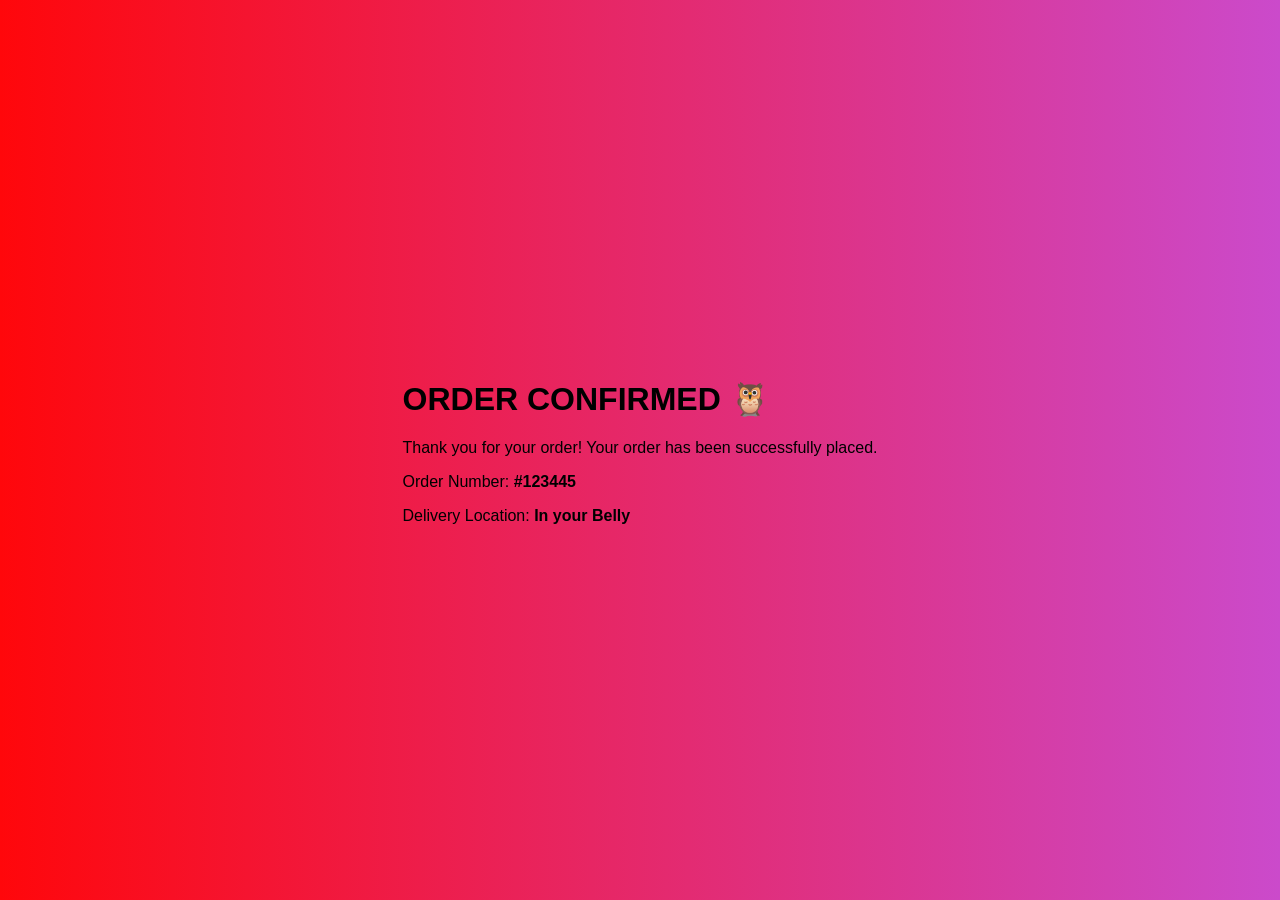
<file: index2.html>
<!DOCTYPE html>
<html lang="en">
<head>
    <meta charset="UTF-8">
    <meta name="viewport" content="width=device-width, initial-scale=1.0">
    <link rel="stylesheet" href="style2.css">
    <title>ORDER</title>
</head>
<body>
    <div class="container">
        <h1>ORDER CONFIRMED 🦉</h1>
        <p>Thank you for your order! Your order has been successfully placed.</p>
        <p>Order Number: <strong>#123445</strong></p>
        <p> Delivery Location: <strong>In your Belly</strong></p>
</body>
</html>
</file>
<file: style2.css>
body{
    background-color: black;
    background: linear-gradient(to right, #ff070b, #cb4acb);
    font-family: 'Arial', sans-serif;
    margin: 0; 
    padding: 0;
    height: 100vh;
    display: flex;
    flex-direction: column;
    justify-content: center;
    align-items: center;
}
.custom-button{
    padding: 10px 20px;
    background-color: rgb(95, 95, 213);
    color: white;
    border-radius: 8px;
    font-size: 16px;
    cursor: pointer;
    border: none;
    transition: background-color 0.3s ease;
    display: flex;
    justify-content: center;
    align-items: center;
    
}
</file>
